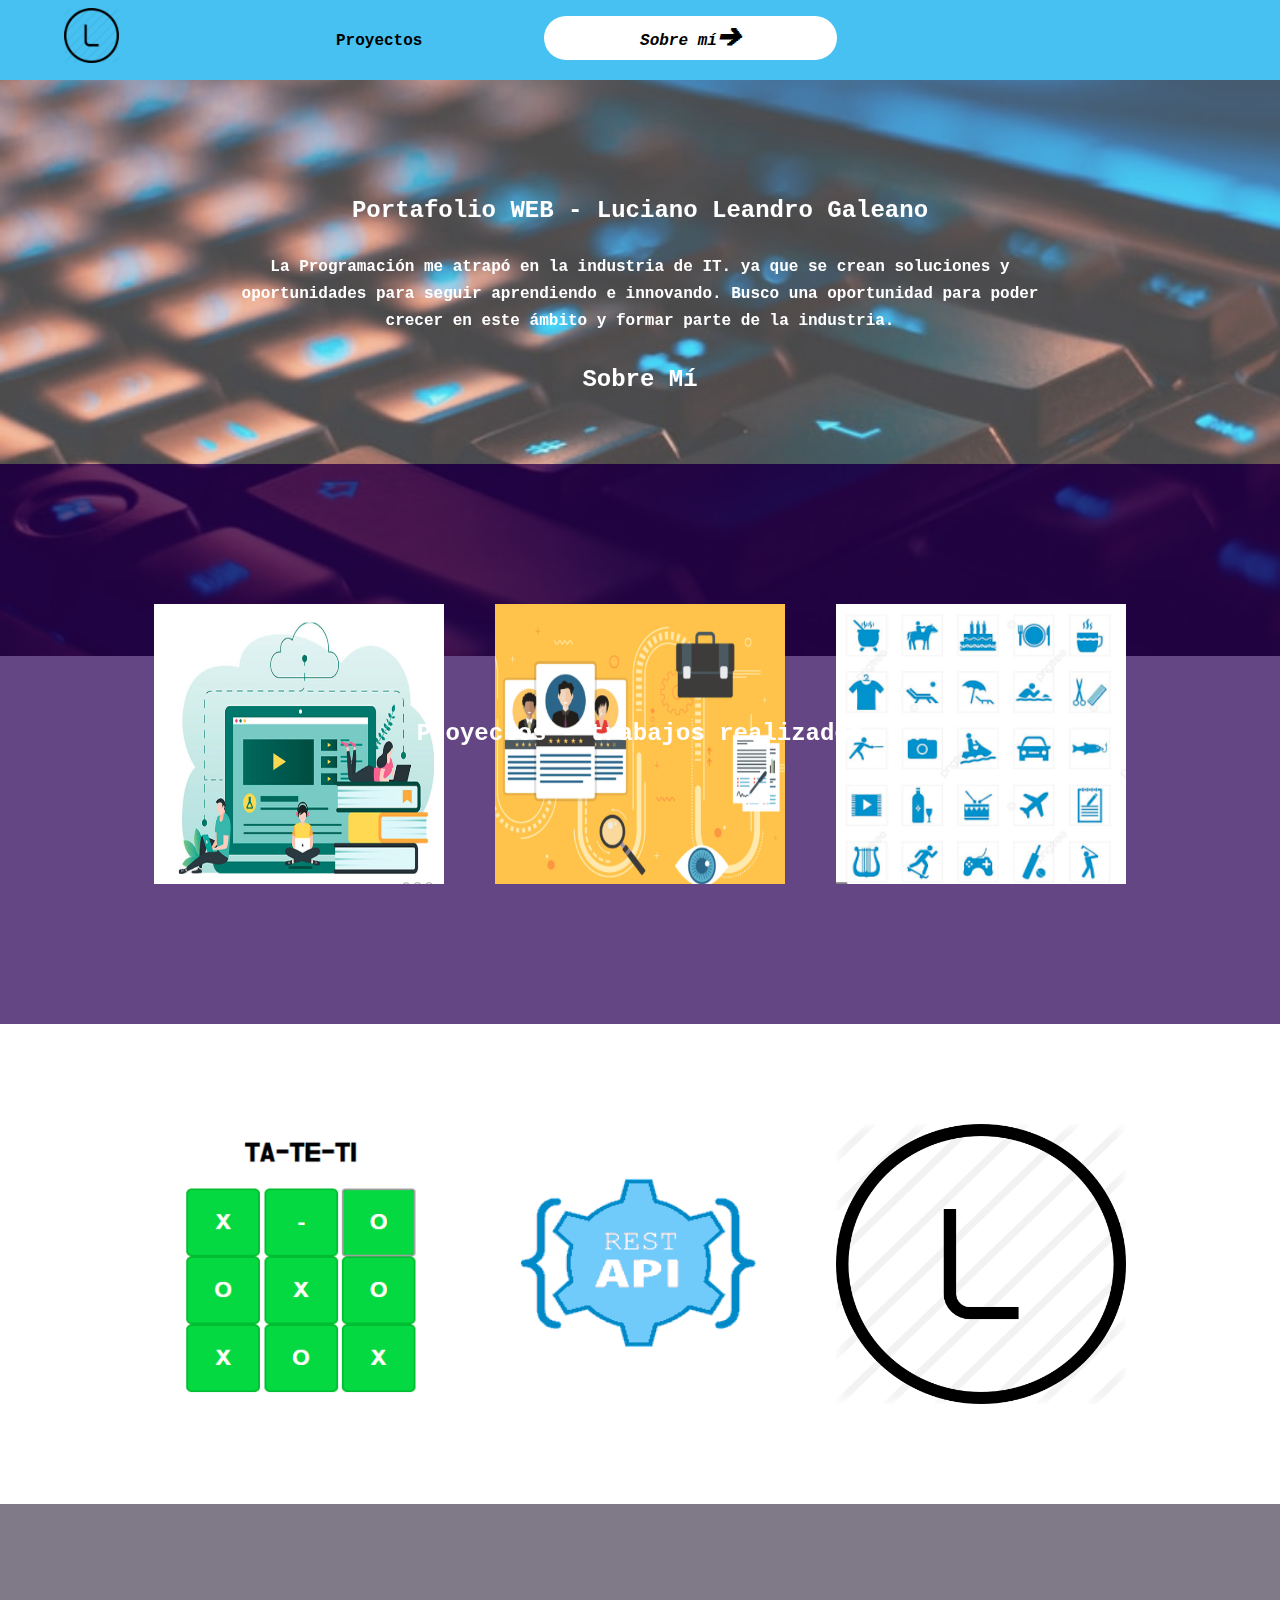
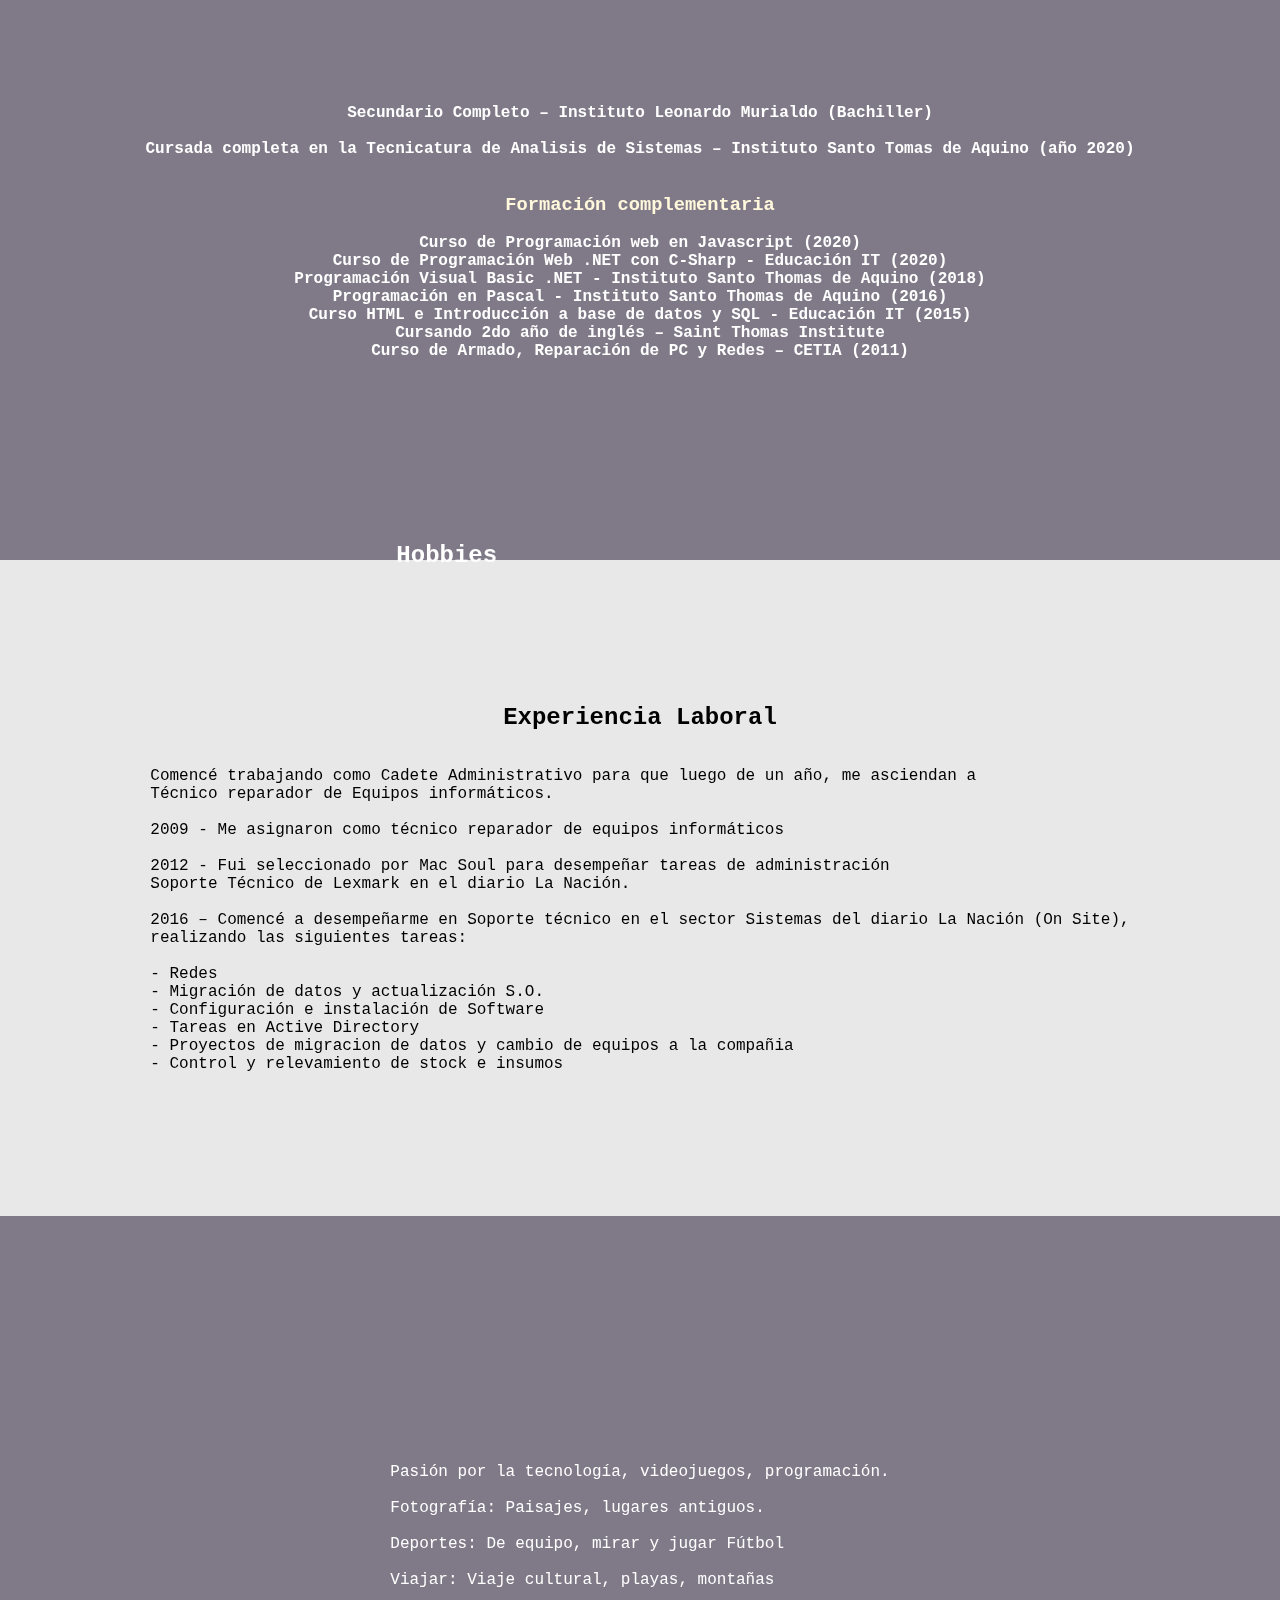
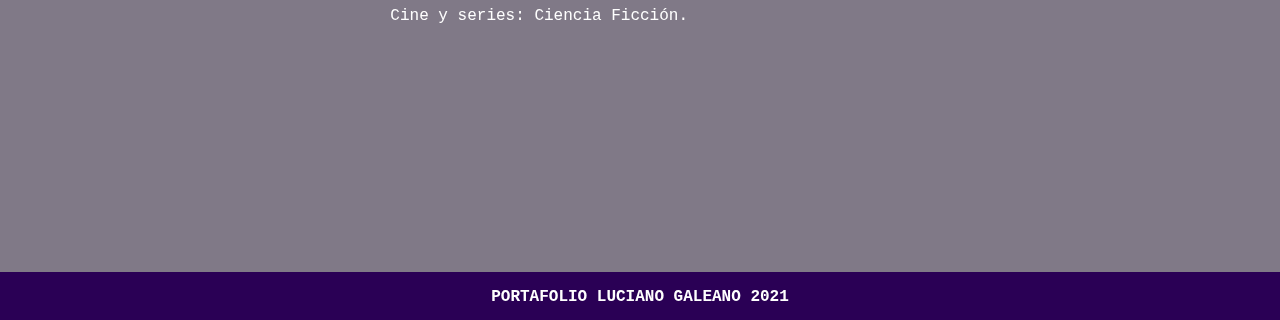
<file: index.html>
<!DOCTYPE html>
<html>
<head>
    <meta charset="UTF-8">
    
    <link rel="icon" type="image/png" href="img/L2.png">
    <link rel="stylesheet" href="css/stilos.css">
    <link rel="stylesheet" href="css/hover.css">
    <link href="https://cdn.jsdelivr.net/npm/bootstrap@5.0.0-beta3/dist/css/bootstrap.min.css" rel="stylesheet" integrity="sha384-eOJMYsd53ii+scO/bJGFsiCZc+5NDVN2yr8+0RDqr0Ql0h+rP48ckxlpbzKgwra6" crossorigin="anonymous">

    <title>Portafolio</title>

  
</head>

<body>
    <header>

        <div class="menu">
            
            <ul>
                <li class="men"> <a href="#proyectos">Proyectos</a> </li>
                <!--<li class="men"> <a href="#servicios">Servicios</a> </li>-->
                <li class="proyecto"> <a href="#proyecto">Sobre mí<span>🡪</span> </a> </li>
            </ul>
        </div>
            <a href="index.html"><img src="img/L2.png" alt="Logo" width="55px" height="55px"></a>
    </header>

    <section id="contenedor">

    </section>

    <!--<div class="todo">

    </div>-->

    <div class="primera">
        <h2>Portafolio WEB - Luciano Leandro Galeano <br><br>
        <span>La Programación me atrapó en la industria de IT. ya que se crean soluciones y oportunidades para seguir aprendiendo e innovando. Busco una oportunidad para poder crecer en este ámbito y formar parte de la industria. </span>
    </h2>
    </div>

    <!-------------------------------------------------------------------------------->
    <section id="proyecto">
        <div class="segunda">
            <h2>Sobre Mí</h2>
                <div class="project-item">
                    <img src="img/Infoacademica.PNG" alt="Infoacademica">
                    <div class="info" name="info">
                        <h3>Portafolio</h3>
                        <p>Información Académica</p>
                        <button>
                            <!--<a target="_blank" href="#Infoacademica">Visitar</a>-->
                            <a href="#Infoacademica">Visitar</a>
                        </button>
                    </div>
                </div>

                <div class="project-item">
                    <img src="img/LBRAL.PNG" alt="LBRAL">
                    <div class="info" name="info">
                        <h3>Portafolio</h3>
                        <p>Experiencia Laboral</p>
                        <button>
                            <!--<a target="_blank" href="#xplaboral">Visitar</a>-->
                            <a href="#xplaboral">Visitar</a>
                        </button>
                    </div>
                </div>

                <div class="project-item">
                    <img src="img/hobbies.PNG" alt="hobbies">
                    <div class="info" name="info">
                        <h3>Portafolio</h3>
                        <p>Hobbies</p>
                        <button>
                            <a href="#hobbies">Visitar</a>
                        </button>
                    </div>
                </div>

        </div>
    </section>
     <!-------------------------------------------------------------------------------->
    <section id="proyectos">
        <div class="segunda1">
            <h2>Proyectos - trabajos realizados </h2>
                <div class="project-item">
                    <img src="img/tateti.PNG" alt="LBRAL">
                    <div class="info" name="info">
                        <h3>TA TE TI</h3>
                        <p>Proyecto realizado en curso de JS.</p>
                        <button>
                            <!--<a target="_blank" href="#Infoacademica">Visitar</a>-->
                            <a href="proyectos/tateti.html">Visitar</a>
                        </button>
                    </div>
                </div>

                <div class="project-item">
                    <img src="img/apir.PNG" alt="Infoacademica">
                    <div class="info" name="info">
                        <h3>TP con API REST</h3>
                        <p>Trabajo realizado con API REST</p>
                            <p>Buscador con input y button, recorre characters y busca el indicado</p>
                        <button>
                            <!--<a target="_blank" href="#xplaboral">Visitar</a>-->
                            <a href="proyectos/appbb.html">Visitar</a>
                        </button>
                    </div>
                </div>

                <div class="project-item">
                    <img src="img/L2.png" alt="Infoacademica">
                    <div class="info" name="info">
                        <h3>Curriculum</h3>
                        <p>CV</p>
                            <p>Curriculum - Luciano Galeano 2021</p>
                        <button>
                            <!--<a target="_blank" href="#xplaboral">Visitar</a>-->
                            <a  href="CV/CV Luciano Galeano - 2021.doc" "download=" CV LucianoGaleano - 2021.doc">Descargar CV</a>
                        </button>
                    </div>
                </div>
                <!--
                <div class="project-item">
                    <img src="img/L2.png" alt="hobbies">
                    <div class="info" name="info">
                        <h3>CURRILUCUM</h3>
                        <p>CV</p>
                        <button>
                            <a  href="CV/CV Luciano Galeano - 2021.doc" "download=" CV LucianoGaleano - 2021.doc">Descargar CV</a>
                        </button>
                    </div>
                </div>-->

        </div>
    </section>

    <section id="Infoacademica">
        <div class="tercera">
            <h2>Informacion académica</h2>
              <div align="center">
                <span>Secundario Completo – Instituto Leonardo Murialdo	 (Bachiller)</span><br><br>
                <span>Cursada completa en la Tecnicatura de  Analisis de Sistemas – Instituto Santo Tomas de Aquino (año 2020)</span><br><br><br>
                <h3>Formación complementaria</h3><br>
                <span>Curso de Programación web en Javascript (2020)</span><br>
                <span>Curso de Programación Web .NET con C-Sharp - Educación IT (2020)</span><br>
                <span>Programación  Visual Basic .NET - Instituto Santo Thomas de Aquino (2018)</span><br>
                <span>Programación en Pascal - Instituto Santo Thomas de Aquino (2016)</span><br>
                <span>Curso HTML e Introducción a base de datos y SQL  - Educación IT (2015) </span><br>
                <span>Cursando 2do año de inglés – Saint Thomas Institute </span><br>
                <span>Curso de Armado, Reparación de PC y Redes – CETIA (2011)</span><br>
                
            </div>  
            
        </div>
    </section>

    <section id="xplaboral">
        <div class="cuarta">
            <div>
                <h2>Experiencia Laboral</h2><br><br>
                <p>
                    Comencé trabajando como Cadete Administrativo para que luego de un año, me asciendan a <br>
                    Técnico reparador de Equipos informáticos. <br><br>
                    2009 - Me asignaron como técnico reparador de equipos informáticos<br><br>
                    2012 - Fui seleccionado por Mac Soul para desempeñar tareas de administración<br>
                    Soporte Técnico de Lexmark en el diario La Nación.<br><br>
                    2016 – Comencé a desempeñarme en Soporte técnico en el sector Sistemas del diario La Nación (On Site),<br>
                    realizando las siguientes tareas:<br><br>
                    -	Redes<br>
                    -	Migración de datos y actualización S.O. <br>
                    -	Configuración e instalación de Software<br>
                    -	Tareas en Active Directory<br>
                    -   Proyectos de migracion de datos y cambio de equipos a la compañia<br>
                    -   Control y relevamiento de stock e insumos<br>
                </p>
            </div>
        </div>
    </section>

    <section id="hobbies">
        <div class="quinta">
            <div>
                <h2>Hobbies</h2>
                <p>
                   Pasión por la tecnología, videojuegos, programación.<br><br> 
                   Fotografía: Paisajes, lugares antiguos.<br><br>  
                   Deportes: De equipo, mirar y jugar Fútbol<br><br>  
                   Viajar: Viaje cultural, playas, montañas<br> <br> 
                   Cine y series: Ciencia Ficción.<br> 
                </p>
            </div>
        </div>
    </section>

    <footer>
        <div class="derecho">
            PORTAFOLIO LUCIANO GALEANO 2021
        </div>
    </footer>
    
</body>

</html>
</file>
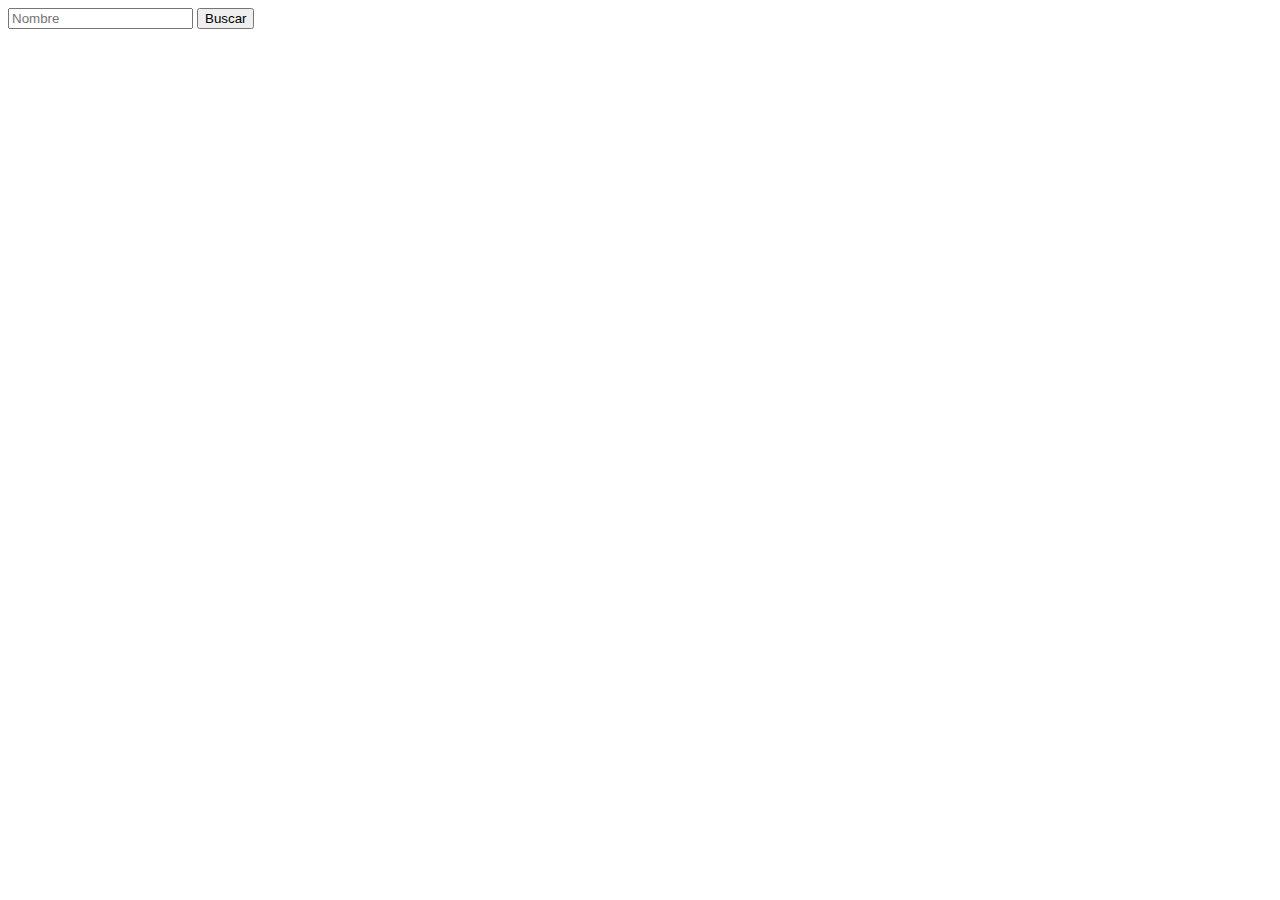
<file: proyectos/appbb.html>
<!DOCTYPE html>
<html lang="en">
<head>
    <meta charset="UTF-8">
    <meta http-equiv="X-UA-Compatible" content="IE=edge">
    <meta name="viewport" content="width=device-width, initial-scale=1.0">
    <title>Breaking Bad</title>
    <link href="https://cdn.jsdelivr.net/npm/bootstrap@5.0.0-beta2/dist/css/bootstrap.min.css" 
    rel="stylesheet"
    integrity="sha384-BmbxuPwQa2lc/FVzBcNJ7UAyJxM6wuqIj61tLrc4wSX0szH/Ev+nYRRuWlolflfl" 
    crossorigin="anonymous">

</head>
<body>
    <div class="container">
        <div class="row justify-content-center mt-5">
            <div class="col-6">
                <input class="form-control" placeholder="Nombre" id="input"></input>
           
                <button type="button" class="btn mt-3 btn-primary" id="find" method="submit">Buscar</button>
            </div>
           
        </div>
    </div>

    
    <!--Nodos dinamicosque (REQUEST HTTP)-->
        <div class="row mt-5" id="apiR">
            <p id="message"></p>
        </div>

        <div class="row mt-5" id="apiR2">
            <p id="message"></p>
        </div>
    
    <script src="appbb.js"></script>
        

    </script>



</body>
</html>
</file>
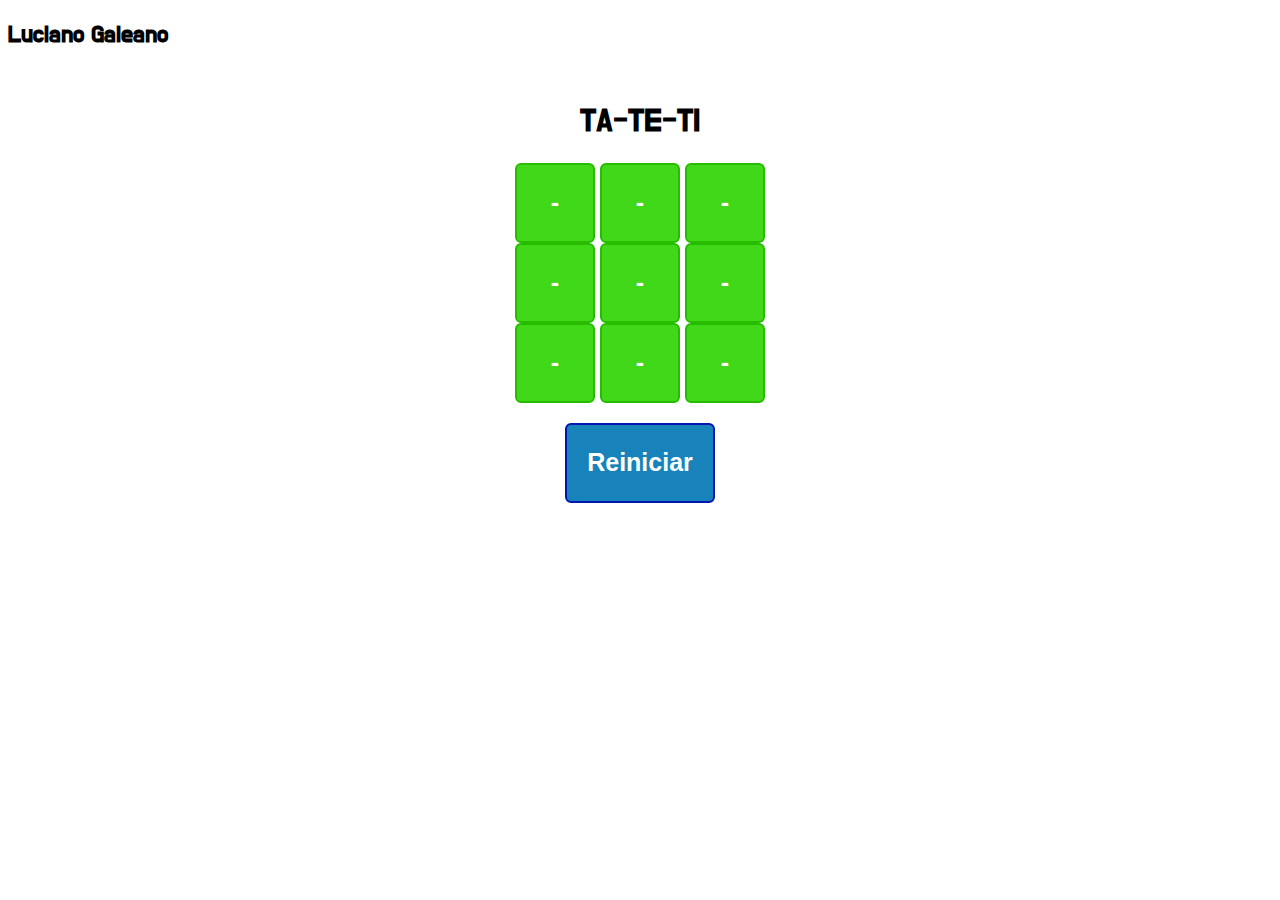
<file: proyectos/tateti.html>
<!DOCTYPE html>
<html lang="en">
<head>
    <meta charset="UTF-8">
    <meta name="viewport" content="width=device-width, initial-scale=1.0">
    <title>TA-TE-TI</title>

    <link rel="preconnect" href="https://fonts.gstatic.com">
    <link href="https://fonts.googleapis.com/css2?family=Do+Hyeon&display=swap" rel="stylesheet">
    
    <link rel="stylesheet" bype="text/css" href="tateti.css">
    <script type="text/javascript" src="tateti.js"></script>
</head>
<body class="bod">
    
    <div id="nombrelucho" style="text-align: left; padding: px ;">
        <h2 "text-align: left;">Luciano Galeano</h2>
    </div>
    

    <div id="divbotones" style="text-align: center; padding: 10px;">
        <h1 padding="200px" align="center">TA-TE-TI</h1>

        <button type="button" id="b1" class="btn1" onclick="cambiaTurno('b1')">-</button>
        <button type="button" id="b2" class="btn1" onclick="cambiaTurno('b2')">-</button>
        <button type="button" id="b3" class="btn1" onclick="cambiaTurno('b3')">-</button> <br>
        <button type="button" id="b4" class="btn1" onclick="cambiaTurno('b4')">-</button>
        <button type="button" id="b5" class="btn1" onclick="cambiaTurno('b5')">-</button>
        <button type="button" id="b6" class="btn1" onclick="cambiaTurno('b6')">-</button><br>
        <button type="button" id="b7" class="btn1" onclick="cambiaTurno('b7')">-</button>
        <button type="button" id="b8" class="btn1" onclick="cambiaTurno('b8')">-</button>
        <button type="button" id="b9" class="btn1" onclick="cambiaTurno('b9')">-</button>
        <br>
        <br>
        <button class="btn2" onclick="reset()">Reiniciar</button>
        <h1 id="turno"></h1>
        <h1 id="ganador"></h1>
        <br>
        <br>

        <!-- <button onclick="reiniciar(false)"</button></button> class="btn2" onclick="reiniciar()">Reiniciar</button>-->
        
    </div>
    <br>
    <br>
    
    <br> 
</body>
</html>
</file>
<file: css/stilos.css>
*{
   margin: 0; 
   padding: 0;
   font-family: 'Courier New', Courier, monospace;
}




body{
    font-family: Verdana, Geneva, Tahoma, sans-serif;
}

.menu{
    background-color: #46c1f1;
    position: fixed;
    width: 100%;
    height: 5em;
    z-index: 1;
}

.menu li{
    display: inline-block ;
}

.menu ul{
    float: left;
    list-style: none;
    margin-left: 15em;
    margin-top: 1em;
}

.menu a{
    color: black;
    display: block;
    padding: 0 1em;
    margin: 0.5em 5em;
    text-decoration: none;
    font-weight: bold;
}


header img{
    margin-left: 4em;
    margin-top: 8px;
    position: fixed;
    z-index: 2;

}

.menu a span{
    font-size: 1.5em;
}

.menu a span{
    font-size: 1.5em;
}

.proyecto{
    background-color: white;
    border-radius: 4em;
    margin-left: 1em ;
}

.proyecto a{
    color: black;
    font-style: oblique;
}

#contenedor{
    background-image: url('../img/photo1.png');
    background-size: cover;
    width: 100%;
    height: 41em;
    position: fixed;
    z-index: -99;
}

.todo{
    height: 150em;
}

.primera{
    padding-top: 4em;
    display: flex;
    text-align: center;
    align-items: center;
    height: 25em;
    width: 100%;
    background-color: rgba(228, 226, 226, 0.300);
    background-size: contain;
    z-index: -99;
}

.primera h2{
    color: white;
    margin-left: 9em;
    margin-right: 9em;
    font-weight: bold;
}

.primera span{
    font-size: 1rem;
}


.segunda{
    width: 100%;
    display: flex;
    justify-content: center;
    align-items: center;
    background-color: rgba(42, 0,  85, 0.726) ;
    height: 35em;
}

.segunda h2{
    color: white;
    position: absolute;
    top: 15em;
    padding: 6px;   
    
}

.segunda1{
    justify-content: center;
    align-items: center;
    display: flex;
    height: 30em;
}

.segunda1 h2{

    color: white;
    position: absolute;
    top: 30em;
    align-items: center;
}

.project-item{
    align-self: center;
    overflow: hidden;
    position: relative;
    width: 290px;
    height: 280px;
    margin: 2em;
    display: inline-block;

}

.project-item img{
    width: 100%;
    height: 100%;
}

.project-item{
    font-size: 0.8em;
}

.info{
    background-color: rgba(30, 29, 29, 0.9);
    color: white;
    font-family: "comfortaa", serif;
    text-align: center;
    align-items: center;
    padding: 50px 0;
    position: absolute;
    z-index: 2;
    top: 0;
    bottom: 0;
    height: 100%;
    width: 100%;
    display: none;
}

.info button{
    padding: 10px 10px;
    width: 10em;
    border: none;
    background-color: rgba(42, 0,  85, 0.726);
    border-radius: 15px;
}

.info a{
    color: white;
    text-decoration: none;
    letter-spacing: 1px;
    font-weight: bold;
    text-transform: uppercase;
}

.info p{
    color: white;
    text-decoration: none;
    letter-spacing: 1px;
    font-weight: bold;
    padding: 10px;
}

.tercera{
    width: 100%;
    display: flex;
    justify-content: center;
    align-items: center;
    background-color: rgba(80, 70, 90, 0.726) ;
    height: 41em;
}

.tercera h2{
    position: absolute;
    top: 47em;
    padding: 6px;
    color: white;
    font-weight: bold;
}

.tercera h3{
    color: cornsilk;
}


.tercera span{
    color: white;
    font-weight: bold;
}

.cuarta{
    width: 100%;
    display: flex;
    justify-content: center;
    align-items: center;
    background-color: rgba(228, 226, 226, 0.808) ;
    height: 41em;
}

.cuarta h2{
    text-align: center;

}

.contact_form{
    width: 450px;
    height: auto;
    border-radius: 10px;
    padding-top: 30px;
    padding-bottom: 20px;
    background-color: #fbfbfb00;
    padding-left: 30px;
}

input{
    background-color: rgba(255, 68, 0, 0.178);
    width: 408px;
    height: 40px;
    border-radius: 10px;
    border-style: solid;
    border-width: 1px;
    border-color:rgba(80, 70, 90, 0.726) ;
    margin-top: 10px;
    padding-left: 10px;
    margin-bottom: 20px;
}

textarea{
    background-color: rgba(255, 68, 0, 0.178);
    width: 408px;
    height: 150px;
    border-radius: 10px;
    border-style: solid;
    border-width: 1px;
    border-color:rgba(42, 0, 85, 0.726) ;
    margin-top: 10px;
    padding-left: 10px;
    margin-bottom: 20px;
}

label{
    display: block;
    float: center;
}

button textarea{
    height: 45px;
    padding-left: 5px;
    padding-right: 5px;
    margin-bottom: 20px;
    margin-top: 10px;
    text-transform: uppercase;
    background-color: rgba(42, 0, 85, 0.726);
    border-color: rgba(42, 0, 85, 0.726);
    border-style: solid;
    border-radius: 10px;
    width: 420px;
    cursor: pointer;
}

button p{
    color: white;
}


.cuarta span{
    font-size: 14px;
    color: white;
}

.cuarta input:focus{
    outline: 0;
    border: 1px solid orangered;
    
}

.cuarta textarea{
    border: 1px solid orangered;
}

.derecho{
    width: 100%;
    height: 2em;
    text-align: center;
    background-color: rgba(42, 0,  85, 0863);
    color: white;
    font-weight: bold;
    padding: 1em 0 0 0 ;

}
.quinta{
width: 100%;
display: flex;
justify-content: center;
align-items: center;
background-color: rgba(80, 70, 90, 0.726) ;
height: 41em;

}

.quinta h2{
    position: absolute;
    top: 89em;
    padding: 6px;
    color: white;
    font-weight: bold;
}

.quinta p{
    font-size: 16px;
    color: white;
}
</file>
<file: css/hover.css>
.proyecto a:hover{
    background-color: rgba(14, 28, 29, 0.726);
    margin: 0 0 0 10px;
    height: 3em;
    border-radius: 4em;
    color: white;
}

.project-item:hover .info{
    display: block;
    font-weight: bold;
}
</file>
<file: proyectos/tateti.css>
.bod{
  font-family: 'Do Hyeon', sans-serif;
}

h1{
    font-family: 'Do Hyeon', sans-serif;
}

.btn1 {
    text-decoration: none;
    padding: 10px;
    font-weight: 600;
    font-size: 25px;
    color: #ffffff;
    background-color: #42D81A;
    border-radius: 6px;
    border: 2px solid #28BC00;
    width: 80px;
    height: 80px;
    transition: all 1s ease;
    
  }
  .btn:hover {
    background: #82FFBD;
    color: #fff !important;
  }

  .btn2 {
    text-decoration: none;
    padding: 10px;
    font-weight: 600;
    font-size: 25px;
    color: #ffffff;
    background-color: #1883ba;
    border-radius: 6px;
    border: 2px solid #0016b0;
    width: 150px;
    height: 80px;
    transition: all 1s ease;
  }
</file>
